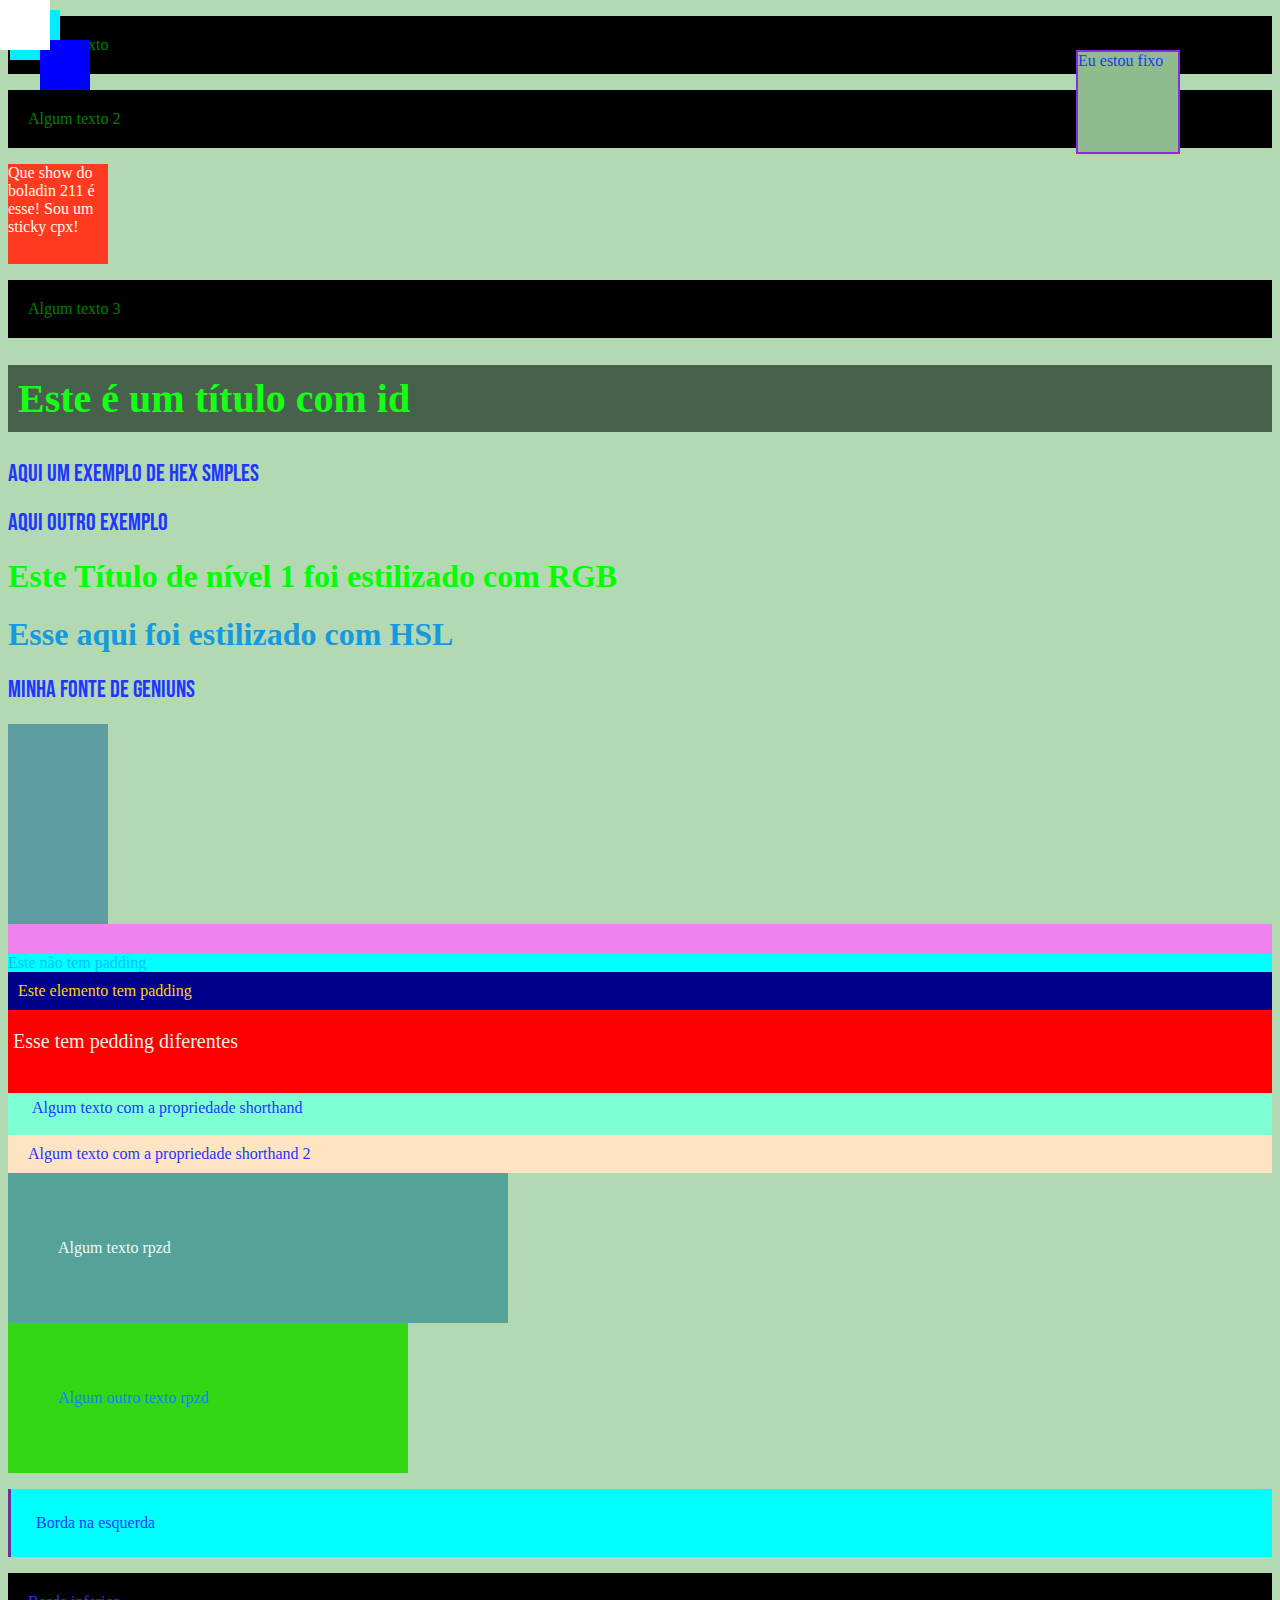
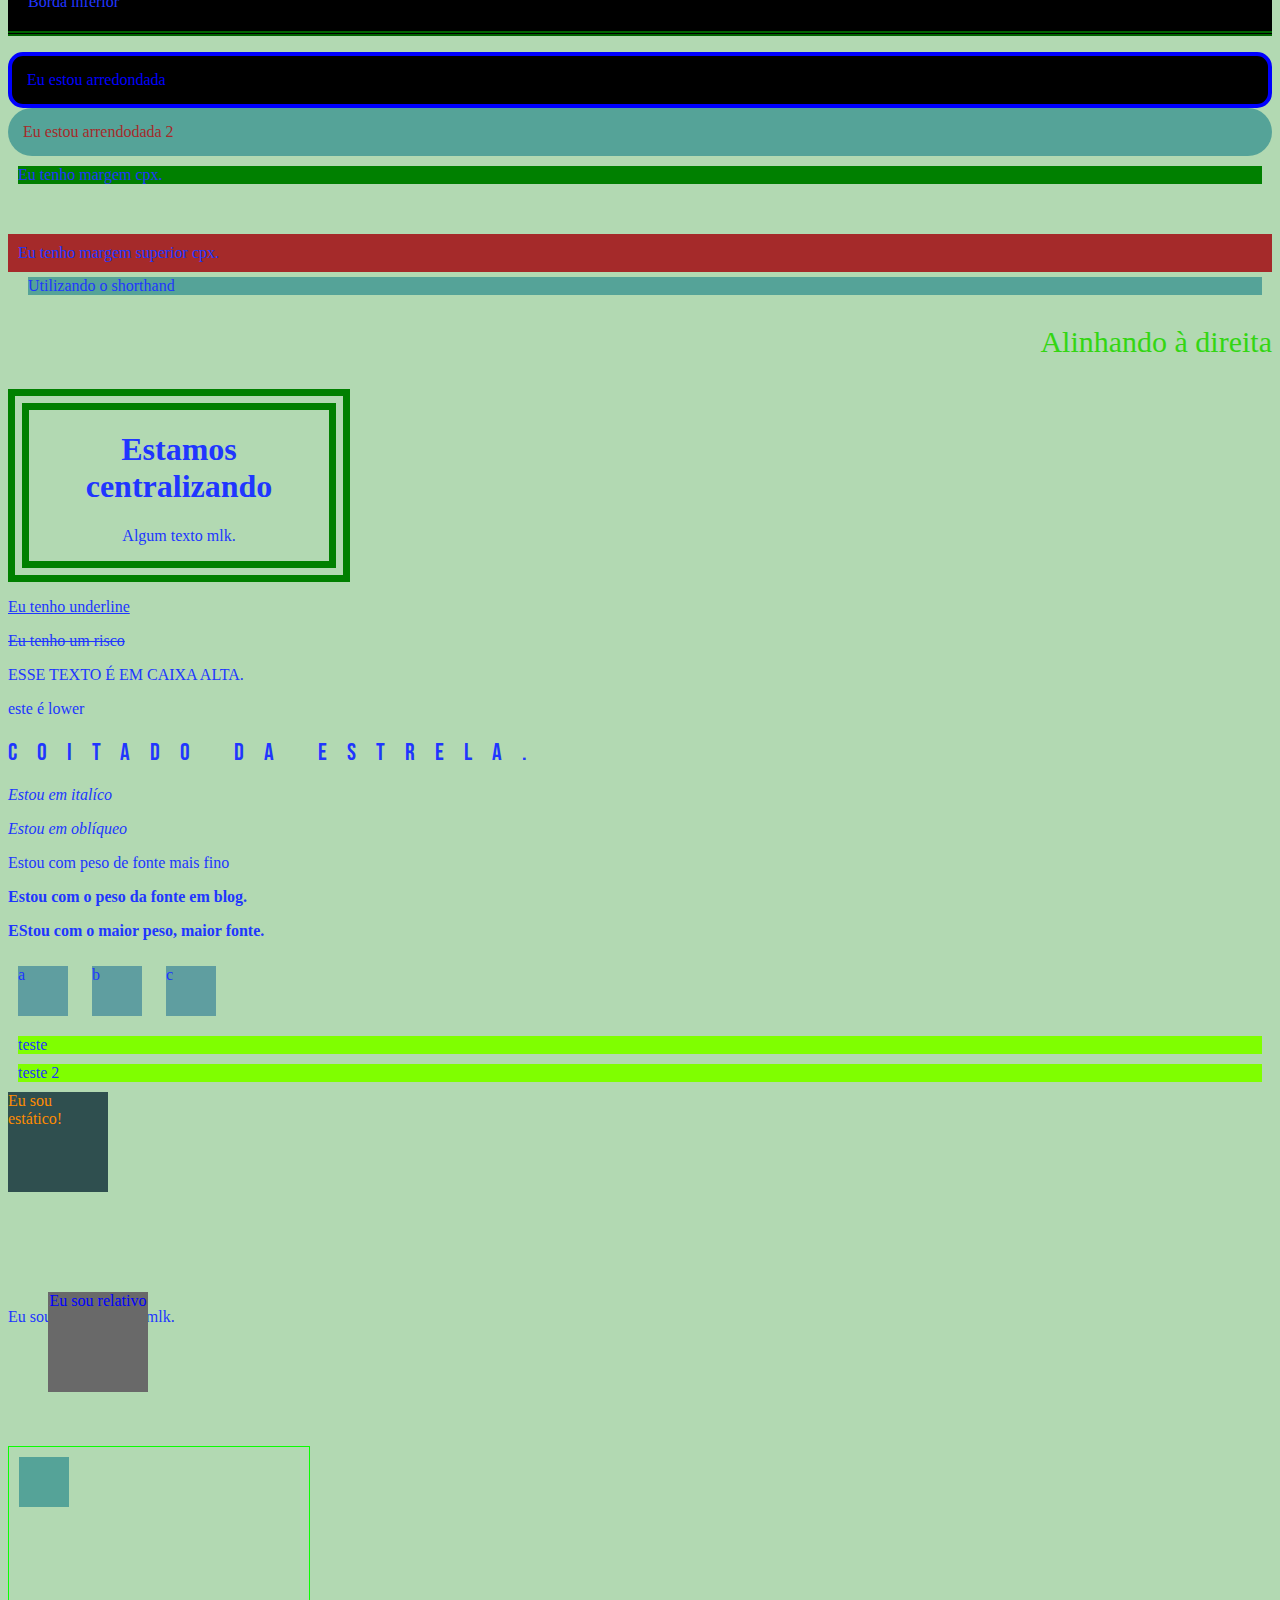
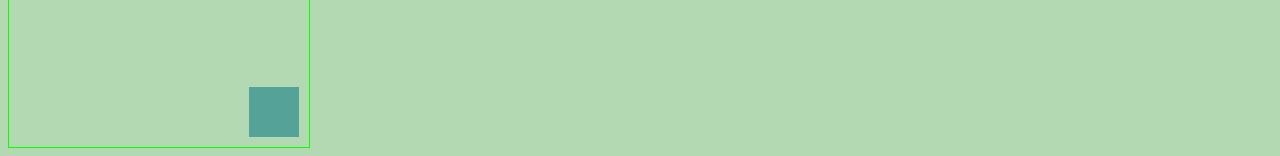
<file: complementandoCSS.html>
<!DOCTYPE html>
<html lang="pt-br">
<head>
    <meta charset="UTF-8">
    <meta name="viewport" content="width=device-width, initial-scale=1.0">
    <title>Document</title>
    <link rel="stylesheet" href="complementandocss.CSS">
</head>
<body>
    <!--classes-->
    <p class="paragraph">Algum texto</p>
    <p class="paragraph">Algum texto 2</p>
    <!--sticky-->
    <div class="sticky">
        <span>Que show do boladin 211 é esse! Sou um sticky cpx!</span>
    </div>
    <p class="paragraph">Algum texto 3</p>
    <!--id-->
    <h1 id="exclusive-title">Este é um título com id</h1>
    <!--hex-->
    <h2 class="simple-hex">Aqui um exemplo  de HEX smples</h2>
    <h2 class="simple-hex 2">Aqui outro exemplo</h2>
    <!--RGB-->
    <h1 class="rgb">Este Título de nível 1 foi estilizado com RGB </h1>
    <!--HLS-->
    <h1 class="hsl">Esse aqui foi estilizado com HSL</h1>
    <h2> Minha fonte de geniuns</h2>
<!--criando uma caixa com largura e altura -->
<div class="altura-largura"></div>
<div class="altura-largura2"></div>
<!--padding(preenchimento)-->
<div class="sem-padding">Este não tem padding</div>
<div class="esse-tem-padding">Este elemento tem padding</div>
<!--padding individual-->
<div class="padding-individual">Esse tem pedding diferentes</div>
<!--SHORTHAND PADDING -->
<div class="shorthand-padding">Algum texto com a propriedade shorthand</div>
  <div class="shorthand-padding-2">Algum texto com a propriedade shorthand 2</div>
<!--pading com width-->
<div class="sem-border-box">
    <p>Algum texto rpzd</p>
</div>
<div class="com-border-box">
    <p>Algum outro texto rpzd</p>
</div>
<!--borda individual-->
<p class="borda-esquerda">Borda na esquerda</p>
<p class="borda-inferior">Borda inferior</p>
<!--borda arredondada-->
<div class="borda-arredondada">Eu estou arredondada</div>
<div class="borda-arredondada-2">Eu estou arrendodada 2</div>
<!--margem-->
<div class="margem">Eu tenho margem cpx.</div>
<div class="margem-superior">Eu tenho margem superior cpx.</div>
<div class="margem-shorthand">Utilizando o shorthand</div>
<!--alinhando texto-->
<p class="alinhamento-texto">Alinhando à direita</p>
<div class="container-centro">
    <h1>Estamos centralizando</h1>
    <p>Algum  texto mlk.</p>
</div>

<!--Decorando texto-->
<p class="underline">Eu  tenho underline</p>
<p class="line-trough">Eu tenho um risco</p>
<!--transformando texto-->

<p class="upper"> Esse texto é em caixa alta.</p>
<p class="lower">ESTE É LOWER</p>
<!--LETTER SPACING-->
<h2 class="spacing">Coitado da estrela.</h2> 
<!--estilo de fonte-->
<p class="italico">Estou em italíco</p>
<p class="oblique">Estou em oblíqueo</p>
<!--peso da fonte-->
<p class="thin">Estou com peso de fonte mais fino</p>
<p class="bold">Estou com o peso da fonte em blog.</p>
<p class="bolder">EStou com o maior peso, maior fonte.</p>
<!--DISPLAY-->
<div class="inline-box">a</div>
<div class="inline-box">b</div>
<div class="inline-box">c</div>

<span class="block">teste</span>
<span class="block">teste 2</span>
 <!--static-->
<div class="static">
    <span>Eu sou estático!</span>
</div>

<!--relativo-->
<div class="relativo">
    <span>Eu sou relativo</span>
</div>
<p>Eu sou um parágrafo mlk.</p>
<!--relativo com absolute-->
<div class="container-relativo-absoluto">
<div class="absolute-1"></div>
<div class="absolute-2"></div>
</div>
<!--fixed-->
<div class="fixo">
    <span>Eu estou fixo</span>
</div>
<!--indice z-->
<div class="relative-container">
    <div class="absolute-3"></div>
    <div class="absolute-4"></div>
    <div class="absolute-5"></div>
</div>





</body>
</html>
</file>
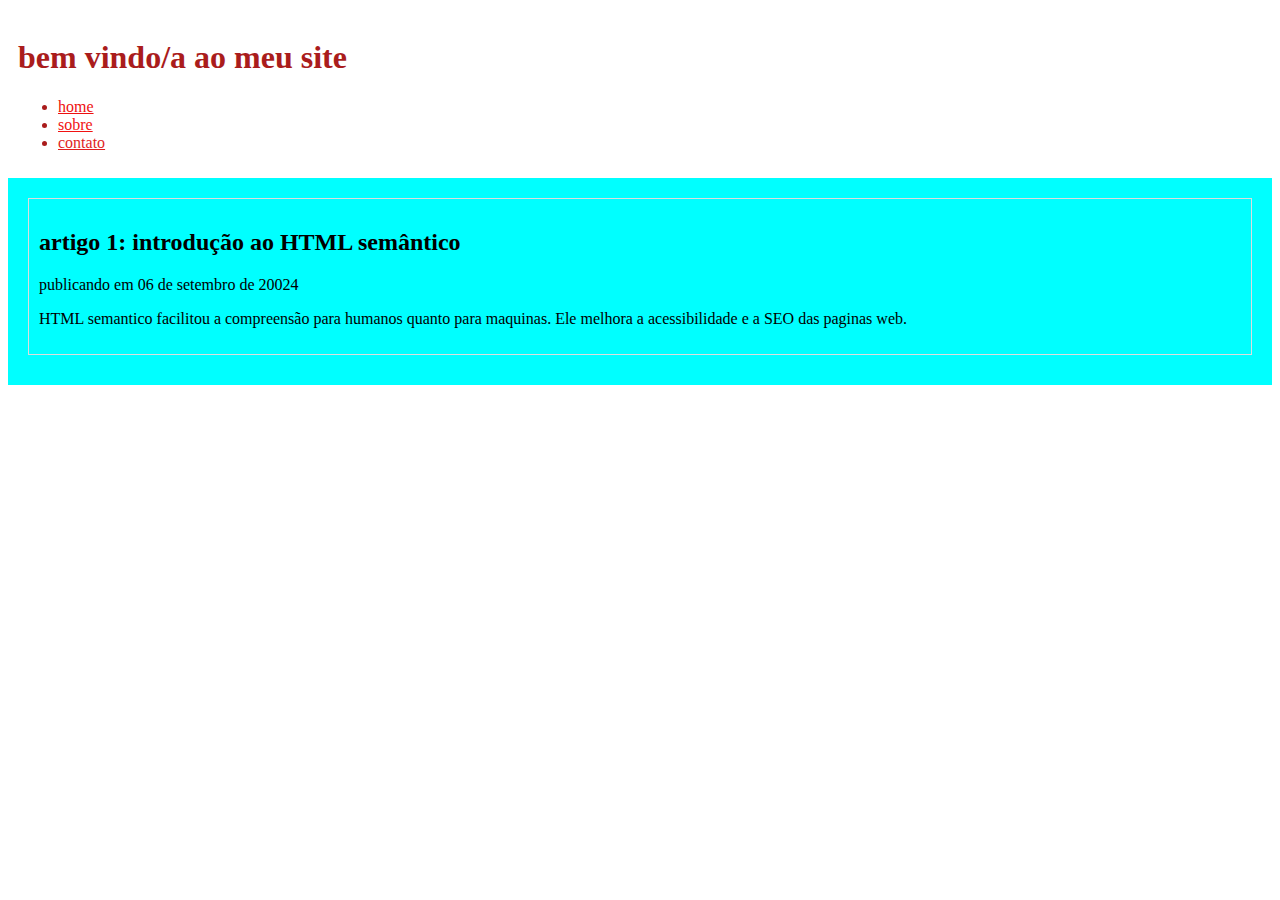
<file: estrutura.html>
<!DOCTYPE html>
<html lang="en">
<head>
    <meta charset="UTF-8">
    <meta name="viewport" content="width=device-width, initial-scale=1.0">
    <title>Document</title>
</head>
<body>
    

<!-- cabeçalho--> 
<header style=" background-color: rgb(255, 255, 255);color: rgb(175, 47, 47);color: rgb(170, 28, 28); padding:10px;">
<h1> bem vindo/a ao meu site </h1>
<nav>
    <ul>
        <li> <a href="#home"  style=" color: rgb(238, 16, 16);">home</a> </li>
       <li><a href="#about" style="color: rgb(241, 18, 18);">sobre</a> </li>
       <li><a href="#contact" style="color: rgb(224, 30, 30);"> contato</a> </li>

    </ul>
</nav>

</header>
<!-- seção principal-->
<main style="background-color: aqua; padding: 20px; ">
    <!-- artigo 1-->
    <article style="background-color: aqua; border: 1px solid #ddd;margin-bottom:10px; padding:10px;">
        <header>
            <h2> artigo 1: introdução ao HTML semântico</h2>
            <p> publicando em 06 de setembro de 20024</p>
         </header>
<p>HTML semantico facilitou a compreensão para humanos quanto para maquinas. Ele melhora a acessibilidade e a SEO das paginas web. </p>
</body>
</html>
</file>
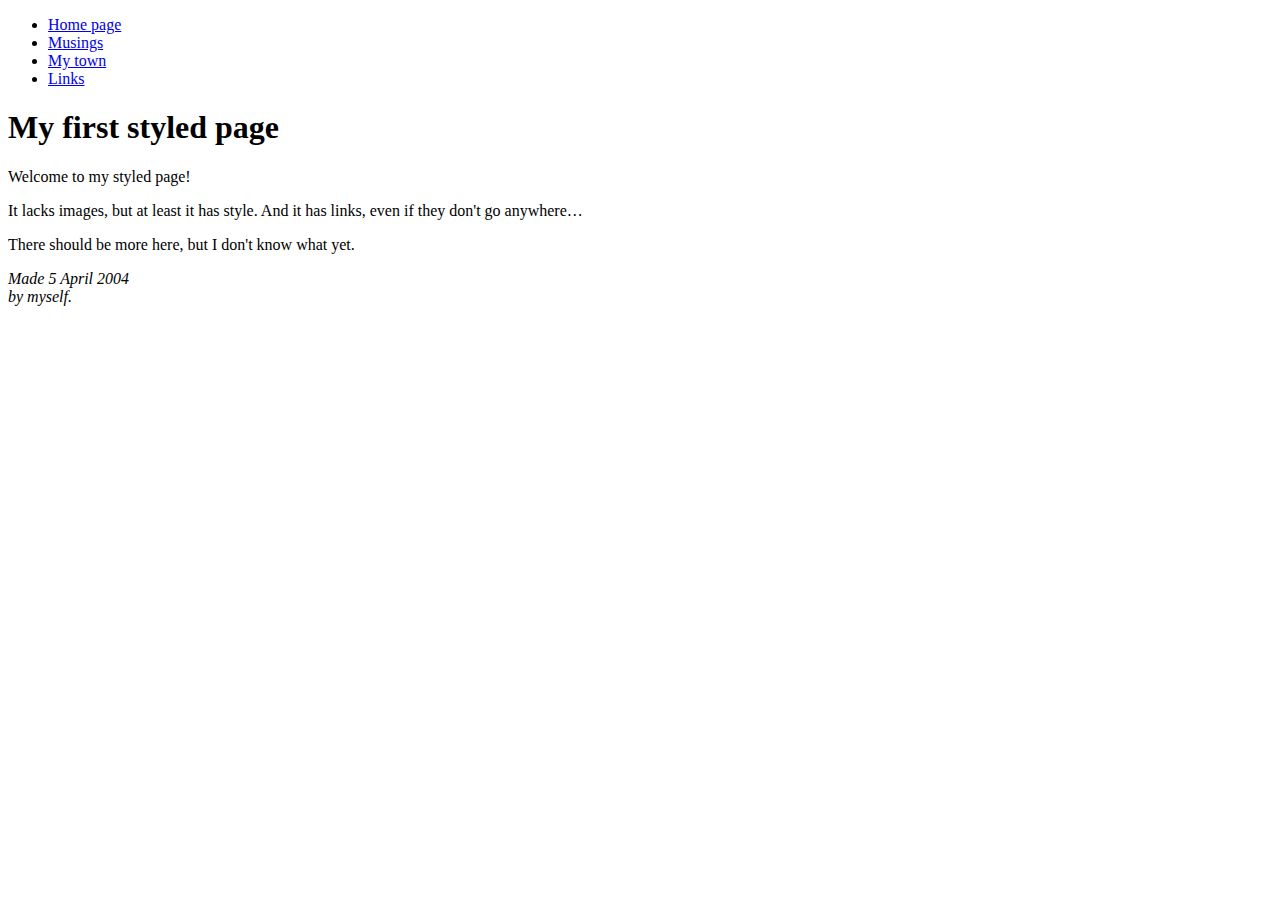
<file: testar.html>
<!DOCTYPE html PUBLIC "-//W3C//DTD HTML 4.01//EN">
<html>
<head>
  <title>My first styled page</title>
</head>

<body>

<!-- Site navigation menu -->
<ul class="navbar">
  <li><a href="index.html">Home page</a>
  <li><a href="musings.html">Musings</a>
  <li><a href="town.html">My town</a>
  <li><a href="links.html">Links</a>
</ul>

<!-- Main content -->
<h1>My first styled page</h1>

<p>Welcome to my styled page!

<p>It lacks images, but at least it has style.
And it has links, even if they don't go
anywhere&hellip;

<p>There should be more here, but I don't know
what yet.

<!-- Sign and date the page, it's only polite! -->
<address>Made 5 April 2004<br>
  by myself.</address>

</body>
</html>
</file>
<file: complementandocss.CSS>
@import url('https://fonts.googleapis.com/css2?family=Bebas+Neue&display=swap');
h2{ font-family: "Bebas Neue", sans-serif;
    font-weight: 400;
    font-style: normal;}

body{
    /*backround-color:rgba(0,128,0,0.3)*/
    /*fundo com imagem*/
    background-image: url(https://cdn.pixabay.com/photo/2023/05/24/17/58/background-8015439_1280.png);
    background-size: cover;
}

/*classses*/
.paragraph{
    background-color:rgb(0, 0, 0) ;
    color: green;
    padding: 20px;

}

/*ids*/
#exclusive-title{
    background-color: rgb(72, 97, 77);
    color: rgb(22, 255, 22);
    padding: 10px;
    font-size: 40px;
}

body{
    background-color: black;
color: #2036ff;
padding: 0px;
background-color:rgba(0,128,0,0.3);
};

/*HEX*/
.simple-hex{
    color:#55a398;
}
.simple-hex-2{
    color:#006494;
}
/*RGB*/
.rgb{
    color:rgb(0,255,0);
}
/*HSL*/
.hsl{
    color:hsl(201,82%,48%);
}

.altura-largura{
    height: 200px;/*altura*/
    width: 100px;/*largura*/
    background-color:cadetblue;
}

.altura-largura2{
height: 30px;
background-color: violet;

}
/*padding*/
.sem-padding{
    background-color: cyan;/*cor de fundo*/
    color: deepskyblue;/*dor da letra*/
}

.esse-tem-padding{
background-color: darkblue;/*cor de fundo*/
color: gold;/*cor das letras*/
padding: 10px;}/*padding(preenchimento)*/

.padding-individual{
 background-color: red;
color: rgb(238, 238, 238);
font-size: 20px;
padding-top: 20px;/*alterando padding no topo*/
padding-left: 5px;/*alterando o padding na esquerda*/
padding-right:10px ;/*alterando o padding na direita*/
padding-bottom: 40px;/*alterando padding abaixo*/
}
/*shorthand padding*/

.shorthand-padding{
background-color: aquamarine;
padding: 6px 12px 18px 24px;/*aplicando shorthand*/
}


.shorthand-padding-2{
    background-color: bisque;
    padding: 10px 20px;
    
}

.sem-border-box{
    background-color:#55a398 ;
    color: aliceblue;
    width: 400px;
    padding:50px ;
}


.com-border-box{
    background-color:#33d612 ;
    color: rgb(8, 135, 247);
    width: 400px;
    padding:50px ;
    box-sizing: border-box;
}
.borda-esquerda{
    border-left: 3px solid rebeccapurple;
    background-color: aqua;
    padding: 25px;
}

.borda-inferior{
  border-bottom: 5px double darkgreen;
    background-color: black;
padding: 20px;

}
.borda-arredondada{
    border: 4px solid blue;/*4px é a espessura da borda/solid é caracteristica(sólida)/blue é a cor*/
    background-color: black;
    color: blue;
    padding: 15px;
border-radius:15px ;/*Borda aredondada*/

}

.borda-arredondada-2{
    background-color: #55a398;
    color: brown;
    padding: 15px;
    border-radius: 25px;/*Borda arredondada */
}

.margem{
    margin: 10px;
background-color: green;
}
.margem-superior{
    margin-top: 50px;
    background-color: brown;
    padding: 10px;
}

.margem-shorthand{
    background-color: #55a398;
    margin: 5px 10px 12px 20px;/*5px é outro topo/10px é na direita/15px é abaixo/20px é na esquerda*/
}
/*alinhamento texto*/
.alinhamento-texto{
text-align: right;
font-size: 30px;
color: #33d612;

}

.container-centro{
    text-align: center;
width: 300px;
border: 21px double green;

/*text decoraition*/
}
.underline{
    text-decoration: underline;
    color:#2036ff ;
}



.line-trough{
    text-decoration: line-through;/*risco*/
}

.upper{text-transform: uppercase;}/*esse deixa o texto em caixa alta*/
.lower{text-transform: lowercase;}/*esse deixa o texto em caixa baixa*/

.spacing{
    letter-spacing: 20px;
}

.italico{
    font-style: italic;

}



.oblique{
    font-style: oblique;

}



.thin{
    font-weight: 100px;
}

.bold{
    font-weight: 600;
}

.bolder{
    font-weight: 900;
}



/*DISPLY*/
.inline-box{
    width: 50px;
    height: 50px;
    background-color: cadetblue;
    margin: 10px;
    display: inline-block;/*Display inline*/
}

.block{
    background-color: chartreuse;
    display: block;/*display em block*/
    margin: 10px;
}

.static{
    position: static;/*estatíco*/
    background-color:darkslategray ;
    color:darkorange ;
    width: 100px;
    height: 100px;
}

.relativo{
    text-align: center;
    position:relative ;
    background-color: dimgrey;
    color: blue;
   width: 100px;
   height: 100px;
   top: 100px;
   left: 40px;

}


/*absoluto em relativo*/
.container-relativo-absoluto{
width: 300px;
height: 300px;
border: 1px solid rgb(9, 255, 0);
margin-top: 120px;
position: relative;
}
.absolute-1,
.absolute-2{
    width: 50px;
    height: 50px;
    background-color: #55a398;
    position: absolute;
}

.absolute-1{
    top: 10px;
    left: 10px;
}

.absolute-2{
bottom: 10px;
right: 10px;
}

/*fixo*/

.fixo{
    width: 100px;
    height: 100px;
    background-color: darkseagreen;
    border: 2px solid blueviolet;
    position: fixed;
    top: 50px;
    right: 100px;
}


.sticky{
   width: 100px;
   height: 100px;
   background-color: #ff3a20;
   color: floralwhite;
   border: 2ps double green;
   position: sticky;
   top: 10px;
}

/*z index*/
.absolute-3,
.absolute-4,
.absolute-5{
    width: 50px;
    height: 50px;
    background-color:rgb(255, 255, 255);
    position: absolute;
}



.absolute-3{
    top: 0;
    left: 0;
    z-index:  3;
}

.absolute-4{
    top: 10px;
    left: 10px;
    background-color: #00eeff;
    z-index: 20px;
}




.absolute-5{
    top: 40px;
    left: 40px;
    background-color: blue;
    z-index: 1;
}
</file>
